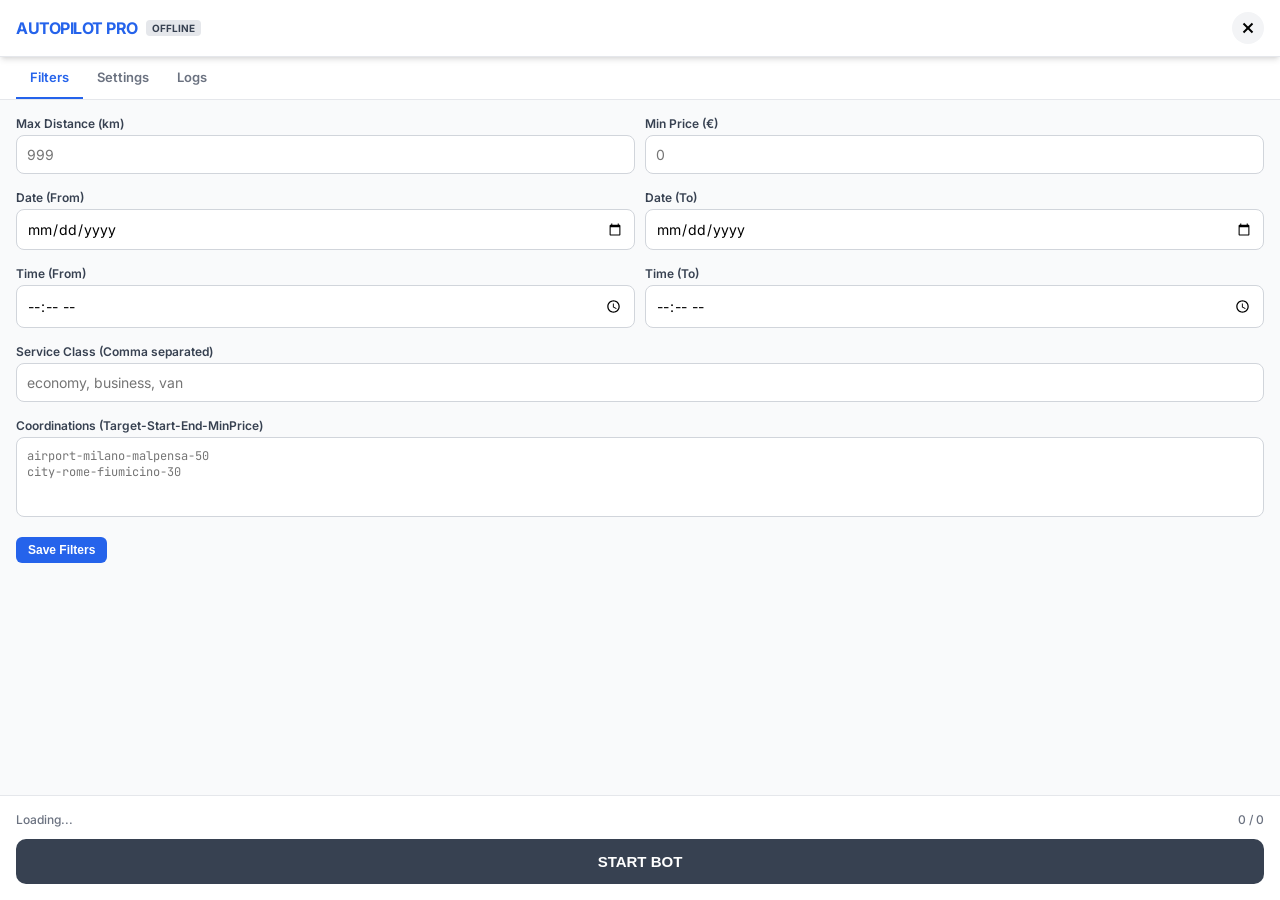
<file: extensions/autopilot/src/pages/panel/index.html>
<!DOCTYPE html>
<html lang="en">
<head>
    <meta charset="UTF-8">
    <meta name="viewport" content="width=device-width, initial-scale=1.0, maximum-scale=1.0, user-scalable=no">
    <title>Transfeero Autopilot Pro</title>
    <link rel="preconnect" href="https://fonts.googleapis.com">
    <link rel="preconnect" href="https://fonts.gstatic.com" crossorigin>
    <link href="https://fonts.googleapis.com/css2?family=Inter:wght@400;500;600;700&family=JetBrains+Mono:wght@400;500&display=swap" rel="stylesheet">
    <style>
        :root {
            --primary: #2563eb;
            --primary-hover: #1d4ed8;
            --success: #22c55e;
            --danger: #ef4444;
            --gray-50: #f9fafb;
            --gray-100: #f3f4f6;
            --gray-200: #e5e7eb;
            --gray-300: #d1d5db;
            --gray-500: #6b7280;
            --gray-700: #374151;
            --gray-900: #111827;
            --white: #ffffff;
            --shadow: 0 4px 6px -1px rgb(0 0 0 / 0.1), 0 2px 4px -2px rgb(0 0 0 / 0.1);
        }

        * {
            box-sizing: border-box;
            -webkit-tap-highlight-color: transparent;
        }

        body {
            font-family: 'Inter', sans-serif;
            margin: 0;
            padding: 0;
            background-color: var(--gray-50);
            color: var(--gray-900);
            height: 100vh;
            display: flex;
            flex-direction: column;
            overflow: hidden;
        }

        /* Header */
        header {
            background: var(--white);
            padding: 12px 16px;
            display: flex;
            justify-content: space-between;
            align-items: center;
            border-bottom: 1px solid var(--gray-200);
            box-shadow: var(--shadow);
            z-index: 10;
        }

        header .logo {
            display: flex;
            align-items: center;
            gap: 8px;
        }

        header h1 {
            margin: 0;
            font-size: 16px;
            font-weight: 700;
            color: var(--primary);
            letter-spacing: -0.5px;
        }

        .status-badge {
            font-size: 10px;
            font-weight: 700;
            padding: 2px 6px;
            border-radius: 4px;
            background: var(--gray-200);
            color: var(--gray-700);
        }

        .status-badge.online {
            background: rgba(34, 197, 94, 0.1);
            color: var(--success);
        }

        .close-btn {
            background: var(--gray-100);
            border: none;
            width: 32px;
            height: 32px;
            border-radius: 50%;
            display: flex;
            align-items: center;
            justify-content: center;
            cursor: pointer;
        }

        /* Tabs */
        .tabs-nav {
            display: flex;
            background: var(--white);
            padding: 0 16px;
            border-bottom: 1px solid var(--gray-200);
        }

        .tab-link {
            padding: 12px 14px;
            font-size: 13px;
            font-weight: 600;
            color: var(--gray-500);
            text-decoration: none;
            border-bottom: 2px solid transparent;
            transition: all 0.2s;
            cursor: pointer;
        }

        .tab-link.active {
            color: var(--primary);
            border-bottom-color: var(--primary);
        }

        /* Content Area */
        .content-wrapper {
            flex: 1;
            overflow-y: auto;
            padding: 16px;
            position: relative;
        }

        .tab-content {
            display: none;
        }

        .tab-content.active {
            display: block;
        }

        /* Form */
        .form-group { margin-bottom: 16px; }
        .form-row { display: flex; gap: 10px; margin-bottom: 16px; }
        .form-row .form-group { flex: 1; margin-bottom: 0; }
        label { display: block; font-size: 12px; font-weight: 600; color: var(--gray-700); margin-bottom: 4px; }
        input, select, textarea {
            width: 100%; padding: 10px; border: 1px solid var(--gray-300); border-radius: 8px;
            font-size: 14px; font-family: inherit; background: var(--white);
        }
        textarea { height: 80px; resize: none; font-family: 'JetBrains Mono', monospace; font-size: 12px; }

        /* Log Section */
        #log-container {
            background: #1e1e1e;
            color: #d4d4d4;
            padding: 10px;
            border-radius: 8px;
            font-family: 'JetBrains Mono', monospace;
            font-size: 11px;
            height: 200px;
            overflow-y: auto;
            margin-top: 10px;
            border: 1px solid #333;
        }
        .log-entry { margin-bottom: 4px; border-left: 2px solid #555; padding-left: 6px; }
        .log-time { color: #888; margin-right: 6px; }
        .log-info { color: #4fc1ff; }
        .log-success { color: #4ec9b0; }
        .log-warn { color: #ce9178; }
        .log-error { color: #f44747; }

        /* Action Bar */
        .footer {
            background: var(--white);
            padding: 16px;
            border-top: 1px solid var(--gray-200);
            display: flex;
            flex-direction: column;
            gap: 12px;
        }

        .usage-info {
            display: flex; justify-content: space-between; font-size: 12px; font-weight: 500; color: var(--gray-500);
        }

        .btn-main {
            width: 100%; padding: 14px; border-radius: 10px; font-size: 15px; font-weight: 700;
            border: none; transition: all 0.2s; cursor: pointer; color: white;
        }
        .btn-main.stopped { background: var(--gray-700); }
        .btn-main.running { background: var(--success); box-shadow: 0 4px 12px rgba(34, 197, 94, 0.3); }

        /* Toggle */
        .toggle-group {
            display: flex; justify-content: space-between; align-items: center;
            background: var(--white); padding: 10px 14px; border-radius: 10px; border: 1px solid var(--gray-200);
        }
        .switch { position: relative; display: inline-block; width: 40px; height: 20px; }
        .switch input { opacity: 0; width: 0; height: 0; }
        .slider { position: absolute; cursor: pointer; top: 0; left: 0; right: 0; bottom: 0; background-color: #ccc; transition: .4s; border-radius: 20px; }
        .slider:before { position: absolute; content: ""; height: 14px; width: 14px; left: 3px; bottom: 3px; background-color: white; transition: .4s; border-radius: 50%; }
        input:checked + .slider { background-color: var(--success); }
        input:checked + .slider:before { transform: translateX(20px); }

        .btn-save-mini {
            background: var(--primary); color: white; border: none; padding: 6px 12px; border-radius: 6px; font-size: 12px; font-weight: 600;
        }
    </style>
</head>
<body>

    <header>
        <div class="logo">
            <h1>AUTOPILOT PRO</h1>
            <div id="auth-status" class="status-badge">OFFLINE</div>
        </div>
        <button class="close-btn" id="btnClose">
            <svg style="width:18px;height:18px" viewBox="0 0 24 24" fill="none" stroke="currentColor" stroke-width="2.5"><line x1="18" y1="6" x2="6" y2="18"></line><line x1="6" y1="6" x2="18" y2="18"></line></svg>
        </button>
    </header>

    <div class="tabs-nav">
        <a class="tab-link active" data-tab="filters">Filters</a>
        <a class="tab-link" data-tab="settings">Settings</a>
        <a class="tab-link" data-tab="logs">Logs</a>
    </div>

    <div class="content-wrapper">
        <!-- Filters -->
        <div class="tab-content active" id="tab-filters">
            <div class="form-row">
                <div class="form-group"><label>Max Distance (km)</label><input type="number" id="maxDistance" placeholder="999"></div>
                <div class="form-group"><label>Min Price (€)</label><input type="number" id="minPrice" placeholder="0"></div>
            </div>
            <div class="form-row">
                <div class="form-group"><label>Date (From)</label><input type="date" id="dateFrom"></div>
                <div class="form-group"><label>Date (To)</label><input type="date" id="dateTo"></div>
            </div>
            <div class="form-row">
                <div class="form-group"><label>Time (From)</label><input type="time" id="timeFrom"></div>
                <div class="form-group"><label>Time (To)</label><input type="time" id="timeTo"></div>
            </div>
            <div class="form-group">
                <label>Service Class (Comma separated)</label>
                <input type="text" id="serviceClass" placeholder="economy, business, van">
            </div>
            <div class="form-group">
                <label>Coordinations (Target-Start-End-MinPrice)</label>
                <textarea id="coordinations" placeholder="airport-milano-malpensa-50&#10;city-rome-fiumicino-30"></textarea>
            </div>
            <button class="btn-save-mini" onclick="saveData()">Save Filters</button>
        </div>

        <!-- Settings -->
        <div class="tab-content" id="tab-settings">
            <div class="form-group"><label>Refresh Delay (sec)</label><input type="number" id="refreshDelay" value="1.5" step="0.1"></div>
            <div class="form-group"><label>Pause every X searches</label><input type="number" id="pauseEvery" value="100"></div>
            <div class="form-group"><label>Pause for X minutes</label><input type="number" id="pauseDuration" value="5"></div>
            <div class="form-group">
                <div class="toggle-group">
                    <label style="margin:0">Sound Notification</label>
                    <label class="switch"><input type="checkbox" id="soundEnabled" checked><span class="slider"></span></label>
                </div>
            </div>
            <button class="btn-save-mini" onclick="saveData()">Save Settings</button>
        </div>

        <!-- Logs -->
        <div class="tab-content" id="tab-logs">
            <div id="log-container"></div>
            <button class="btn-save-mini" style="margin-top:10px;background:var(--gray-500)" onclick="clearLogs()">Clear Logs</button>
        </div>
    </div>

    <div class="footer">
        <div class="usage-info">
            <span id="user-email">Loading...</span>
            <span id="daily-usage">0 / 0</span>
        </div>
        <button class="btn-main stopped" id="btnStart">START BOT</button>
    </div>

    <script>
        // Constants
        const API_BASE = "https://api.transfeero.com/v3";
        const STORE_API = "https://store.ryankamal.com/api";
        const EXT_ID = "ibhjnfkkiihagmmdcpmicklhdoikdfmj";

        // State
        let botRunning = false;
        let auth = { hash: '', token: '', email: '' };
        let vehicles = [];
        let searchCount = 0;
        let usage = { count: 0, limit: 50 };
        let timer = null;

        // UI Helpers
        function log(msg, type = 'info') {
            const container = document.getElementById('log-container');
            const entry = document.createElement('div');
            entry.className = `log-entry log-${type}`;
            const time = new Date().toLocaleTimeString();
            entry.innerHTML = `<span class="log-time">[${time}]</span> ${msg}`;
            container.appendChild(entry);
            container.scrollTop = container.scrollHeight;
            if (container.children.length > 100) container.removeChild(container.firstChild);
        }

        function clearLogs() { document.getElementById('log-container').innerHTML = ''; }

        // Tab Switching
        document.querySelectorAll('.tab-link').forEach(link => {
            link.addEventListener('click', () => {
                document.querySelectorAll('.tab-link, .tab-content').forEach(el => el.classList.remove('active'));
                link.classList.add('active');
                document.getElementById(`tab-${link.dataset.tab}`).classList.add('active');
            });
        });

        // Bot Functions
        async function fetchAuth() {
            if (window.Android) {
                try {
                    const data = JSON.parse(window.Android.getAuth());
                    auth = data;
                    document.getElementById('user-email').textContent = auth.email || "No Session";
                    if (auth.hash && auth.token) {
                        document.getElementById('auth-status').textContent = "ONLINE";
                        document.getElementById('auth-status').classList.add('online');
                        log("Auth session recovered from browser.", "success");
                        return true;
                    }
                } catch(e) { log("Failed to get auth: " + e.message, "error"); }
            }
            log("No active Transfeero session found. Please login first.", "warn");
            return false;
        }

        async function loadVehicles() {
            if (!auth.hash) return;
            try {
                const res = await fetch(`${API_BASE}/partner_vehicle_list`, {
                    method: 'POST',
                    headers: { 'Content-Type': 'application/x-www-form-urlencoded' },
                    body: new URLSearchParams({ login_hash: auth.hash, limit: "100" })
                });
                const data = await res.json();
                if (data.data && data.data.vehicles) {
                    vehicles = data.data.vehicles;
                    log(`Loaded ${vehicles.length} vehicle classes.`, "info");
                }
            } catch(e) { log("Vehicle fetch failed: " + e.message, "warn"); }
        }

        async function checkSubscription() {
            if (!auth.email) return;
            try {
                const res = await fetch(`${STORE_API}/subscription?extensionId=${EXT_ID}&email=${encodeURIComponent(auth.email)}`);
                const data = await res.json();
                if (data.subscribed) {
                    usage.limit = 999999;
                    log("Subscription active: Unlimited access.", "success");
                } else {
                    log("No subscription found. Daily limit applies.", "warn");
                }
                updateUsageUI();
            } catch(e) {}
        }

        function updateUsageUI() {
            document.getElementById('daily-usage').textContent = `${usage.count} / ${usage.limit === 999999 ? '∞' : usage.limit}`;
        }

        async function botLoop() {
            if (!botRunning) return;

            try {
                log("Scanning for offers...", "info");
                const res = await fetch(`${API_BASE}/partner_ava_bookings_v2`, {
                    method: 'POST',
                    headers: { 
                        'Content-Type': 'application/json',
                        'Authorization': `Bearer ${auth.token}`
                    },
                    body: JSON.stringify({ login_hash: auth.hash })
                });

                if (res.status === 429) {
                    log("Rate limit (429)! Pausing for 5 min...", "error");
                    stopBot();
                    setTimeout(startBot, 300000);
                    return;
                }

                const data = await res.json();
                const offers = data.data?.bookings || [];
                
                if (offers.length > 0) {
                    log(`Found ${offers.length} active offers.`, "success");
                    await processOffers(offers);
                } else {
                    // log("No matching offers found.", "info");
                }

                searchCount++;
                const pauseEvery = parseInt(document.getElementById('pauseEvery').value) || 100;
                if (searchCount >= pauseEvery) {
                    const pauseMin = parseInt(document.getElementById('pauseDuration').value) || 5;
                    log(`Safety pause: ${pauseMin} min active.`, "warn");
                    searchCount = 0;
                    setTimeout(botLoop, pauseMin * 60000);
                    return;
                }

            } catch(e) { log("Scan error: " + e.message, "error"); }

            const delay = (parseFloat(document.getElementById('refreshDelay').value) || 1.5) * 1000;
            timer = setTimeout(botLoop, delay);
        }

        async function processOffers(offers) {
            const filters = getFilters();
            for (const offer of offers) {
                if (matchFilters(offer, filters)) {
                    log(`MATCH: ${offer.start} -> ${offer.end} (€${offer.partner_payout})`, "success");
                    if (usage.count < usage.limit) {
                        await acceptOffer(offer);
                    } else {
                        log("Daily limit reached! Upgrade to accept more.", "warn");
                    }
                }
            }
        }

        function matchFilters(offer, f) {
            // Price & Distance
            if (f.maxDistance && parseFloat(offer.km) > parseFloat(f.maxDistance)) return false;
            if (f.minPrice && parseFloat(offer.partner_payout) < parseFloat(f.minPrice)) return false;

            // Service Class
            if (f.serviceClass) {
                const classes = f.serviceClass.split(',').map(s => s.trim().toLowerCase());
                if (!classes.includes(offer.vehicle_class.toLowerCase())) return false;
            }

            // Coordinations (Simple match)
            if (f.coordinations) {
                const lines = f.coordinations.split('\n');
                let geoMatch = false;
                for (const line of lines) {
                    const parts = line.split('-').map(p => p.trim().toLowerCase());
                    if (parts.length >= 2) {
                        const startOk = offer.start.toLowerCase().includes(parts[0]);
                        const endOk = offer.end.toLowerCase().includes(parts[1]);
                        if (startOk && endOk) { geoMatch = true; break; }
                    }
                }
                if (!geoMatch && lines.length > 0 && lines[0].trim()) return false;
            }

            return true;
        }

        async function acceptOffer(offer) {
            // Find compatible vehicle
            const v = vehicles.find(vh => vh.type.toLowerCase() === offer.vehicle_class.toLowerCase() && vh.passenger_max >= offer.pax);
            if (!v) { log(`No vehicle ID found for ${offer.vehicle_class}`, "warn"); return; }

            log(`Attempting to accept #${offer.id} with vehicle ${v.name}...`, "info");
            try {
                const res = await fetch(`${API_BASE}/partner_accept_booking`, {
                    method: 'POST',
                    headers: { 
                        'Content-Type': 'application/x-www-form-urlencoded',
                        'Authorization': `Bearer ${auth.token}`
                    },
                    body: new URLSearchParams({
                        login_hash: auth.hash,
                        booking_hash: offer.booking_hash_link,
                        vehicle_id: v.id
                    })
                });
                const data = await res.json();
                if (res.ok && data.success) {
                    log(`✅ SUCCESSFULLY ACCEPTED OFFER #${offer.id}!`, "success");
                    usage.count++;
                    updateUsageUI();
                    if (document.getElementById('soundEnabled').checked) {
                        // Play sound logic here
                    }
                } else {
                    log(`Failed to accept: ${data.message || 'Unknown error'}`, "error");
                }
            } catch(e) { log("Accept error: " + e.message, "error"); }
        }

        function startBot() {
            if (!auth.hash || !auth.token) {
                log("Cannot start: Missing auth credentials.", "error");
                return;
            }
            botRunning = true;
            document.getElementById('btnStart').textContent = "STOP BOT";
            document.getElementById('btnStart').className = "btn-main running";
            log("Autopilot started. Monitoring offers...", "success");
            botLoop();
        }

        function stopBot() {
            botRunning = false;
            clearTimeout(timer);
            document.getElementById('btnStart').textContent = "START BOT";
            document.getElementById('btnStart').className = "btn-main stopped";
            log("Autopilot stopped.", "warn");
        }

        // Persistence
        function saveData() {
            const data = {
                filters: getFilters(),
                settings: getSettings()
            };
            localStorage.setItem('autopilot_data', JSON.stringify(data));
            log("Configuration saved.", "info");
        }

        function loadData() {
            const raw = localStorage.getItem('autopilot_data');
            if (raw) {
                const { filters, settings } = JSON.parse(raw);
                if (filters) {
                    document.getElementById('maxDistance').value = filters.maxDistance;
                    document.getElementById('minPrice').value = filters.minPrice;
                    document.getElementById('dateFrom').value = filters.dateFrom;
                    document.getElementById('dateTo').value = filters.dateTo;
                    document.getElementById('timeFrom').value = filters.timeFrom;
                    document.getElementById('timeTo').value = filters.timeTo;
                    document.getElementById('serviceClass').value = filters.serviceClass;
                    document.getElementById('coordinations').value = filters.coordinations;
                }
                if (settings) {
                    document.getElementById('refreshDelay').value = settings.refreshDelay;
                    document.getElementById('pauseEvery').value = settings.pauseEvery;
                    document.getElementById('pauseDuration').value = settings.pauseDuration;
                    document.getElementById('soundEnabled').checked = settings.soundEnabled;
                }
            }
        }

        function getFilters() {
            return {
                maxDistance: document.getElementById('maxDistance').value,
                minPrice: document.getElementById('minPrice').value,
                dateFrom: document.getElementById('dateFrom').value,
                dateTo: document.getElementById('dateTo').value,
                timeFrom: document.getElementById('timeFrom').value,
                timeTo: document.getElementById('timeTo').value,
                serviceClass: document.getElementById('serviceClass').value,
                coordinations: document.getElementById('coordinations').value
            };
        }

        function getSettings() {
            return {
                refreshDelay: document.getElementById('refreshDelay').value,
                pauseEvery: document.getElementById('pauseEvery').value,
                pauseDuration: document.getElementById('pauseDuration').value,
                soundEnabled: document.getElementById('soundEnabled').checked
            };
        }

        // Init
        document.getElementById('btnStart').addEventListener('click', () => botRunning ? stopBot() : startBot());
        document.getElementById('btnClose').addEventListener('click', () => window.Android && window.Android.closeDialog());

        window.onload = async () => {
            loadData();
            if (await fetchAuth()) {
                await checkSubscription();
                await loadVehicles();
            }
        };
    </script>
</body>
</html>
</file>
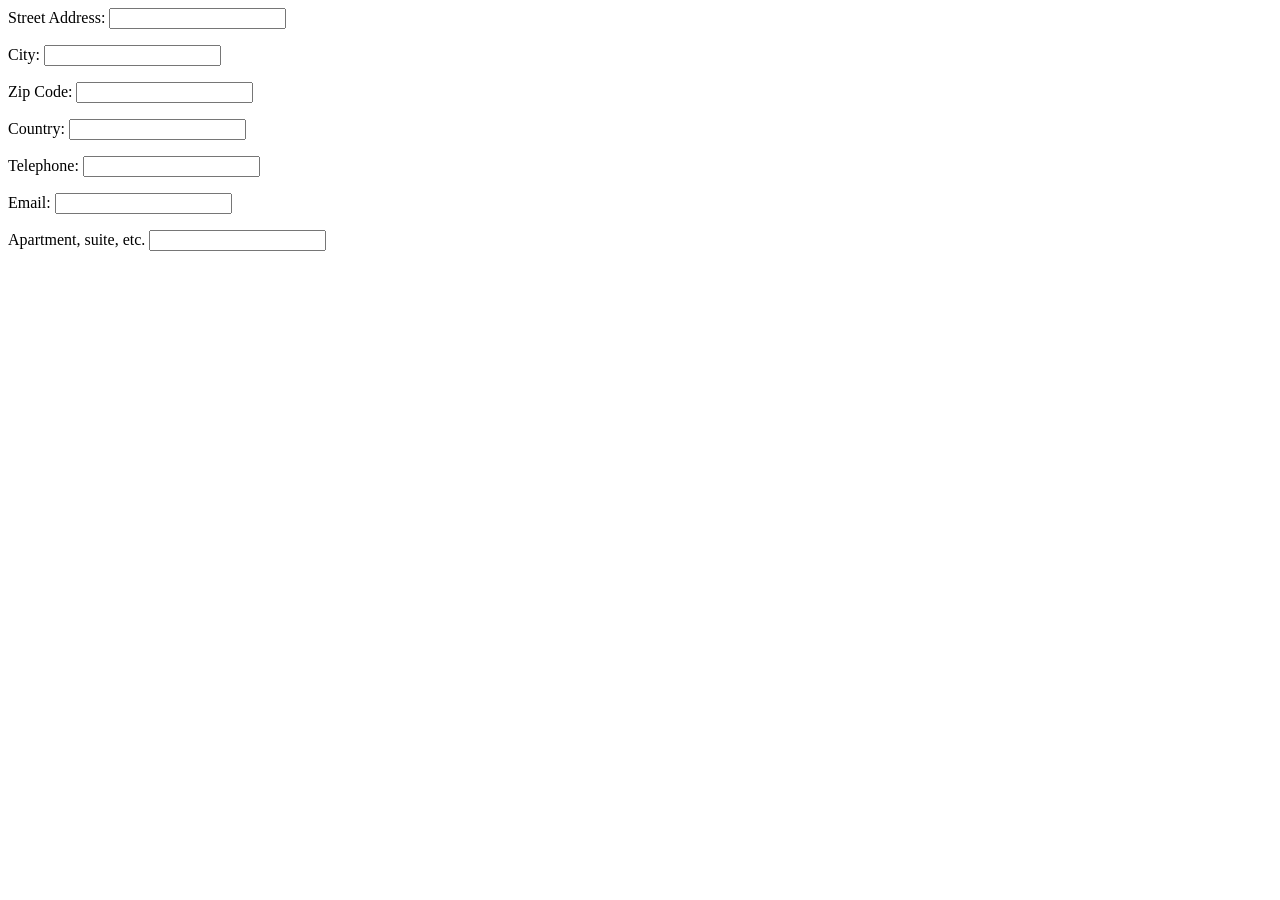
<file: app/src/androidTest/assets/pages/addressForm.html>
<html>
<head>
    <meta name="viewport" content="width=device-width">
    <title>Address_Form</title>
</head>
<body>
    <form>
        <p>Street Address: <input id="streetAddress" type="text"></p>
        <p>City: <input id="city" type="text"></p>
        <p>Zip Code: <input id="zipCode" type="text"></p>
        <p>Country: <input id="country" type="text"></p>
        <p>Telephone: <input id="telephone" type="text"></p>
        <p>Email: <input id="email" type="text"></p>
        <p>Apartment, suite, etc. <input id="apartment" type="text"></p>
    </form>
</body>
</html>
</file>
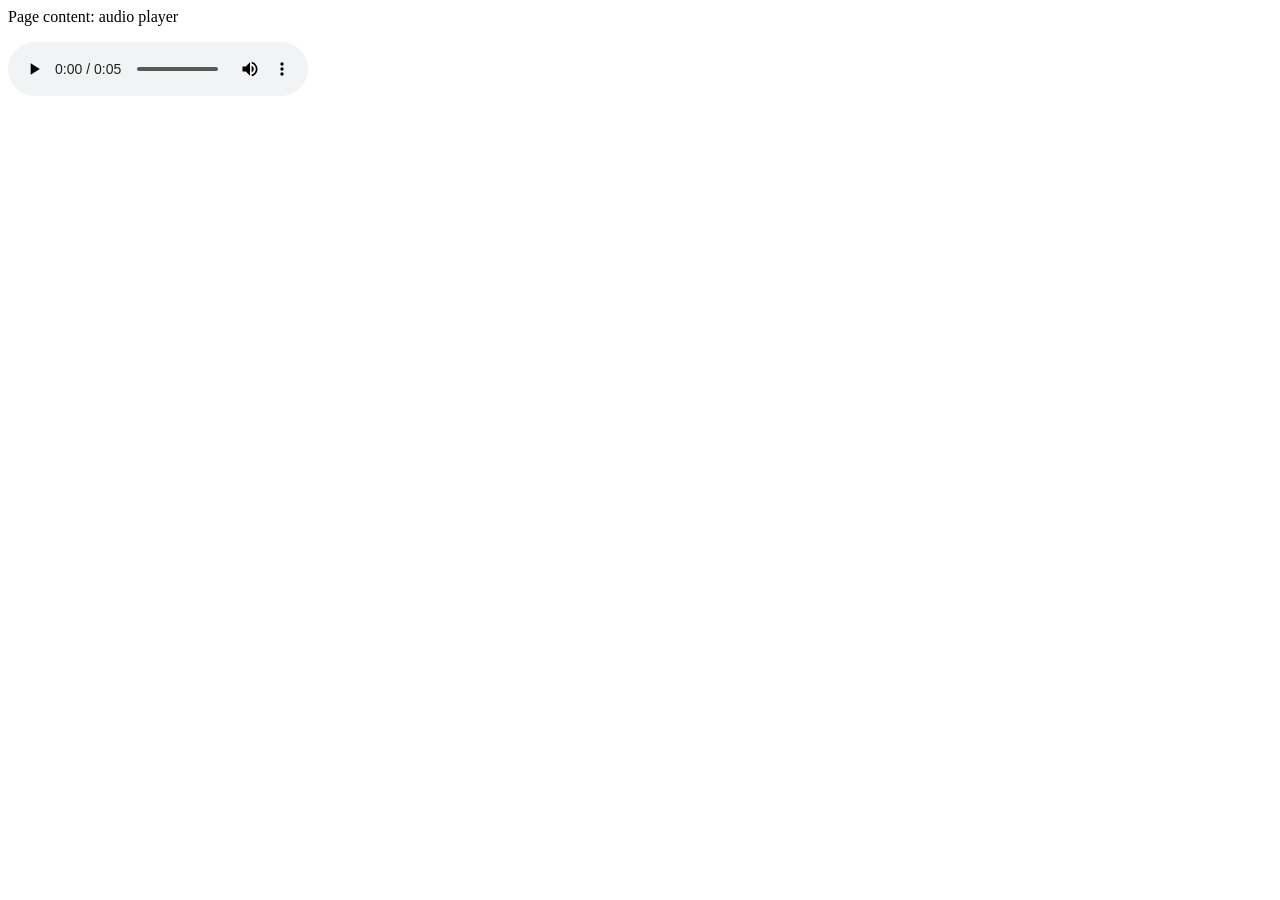
<file: app/src/androidTest/assets/pages/audioMediaPage.html>
<html>
<head>
    <title>Audio_Test_Page</title>
</head>
<body>
<p id="testContent">Page content: audio player</p>
<div class="audioPlayer">
    <audio id="audioSample" controls loop>
        <source src="../resources/audioSample.mp3">
    </audio>
</div>
</body>
</html>
</file>
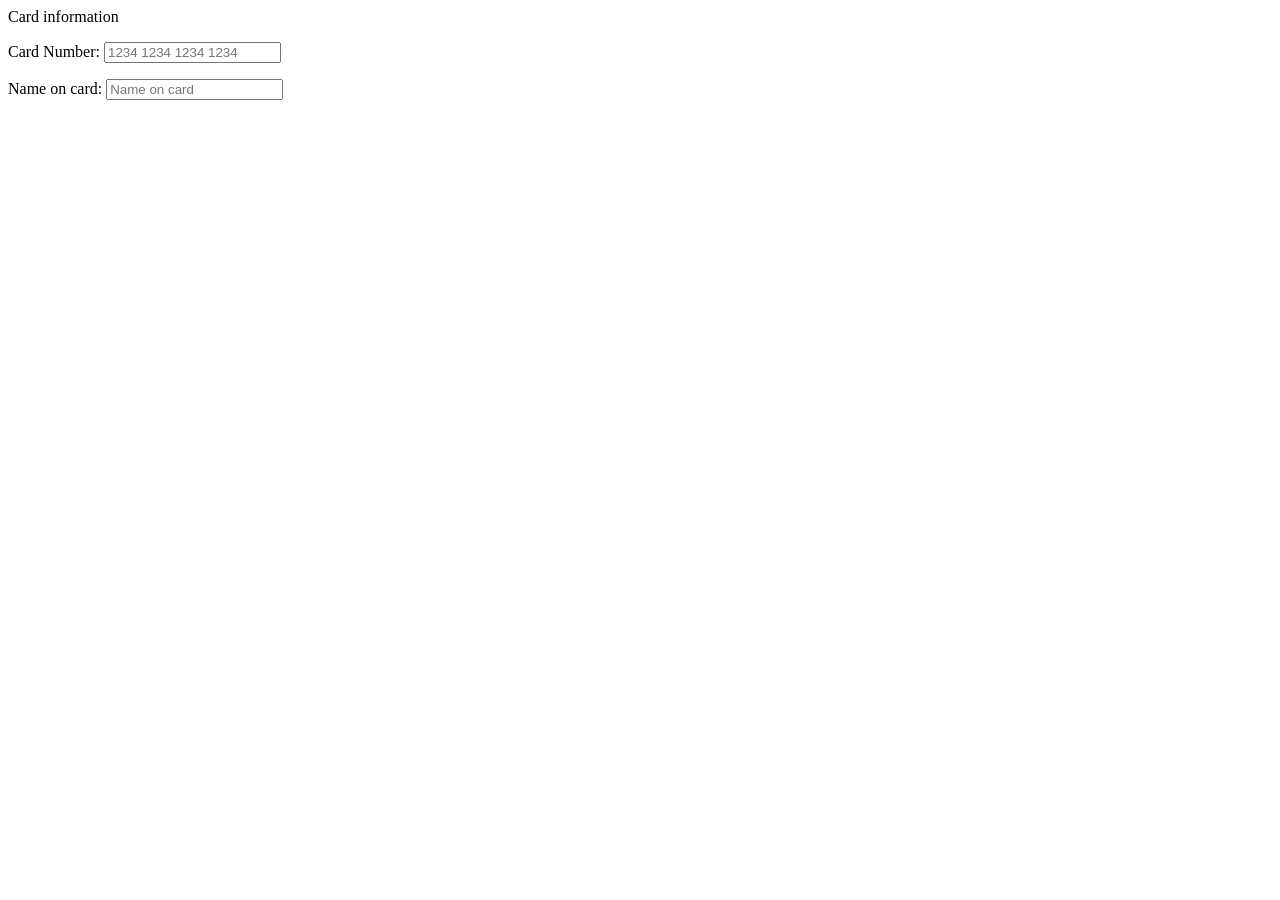
<file: app/src/androidTest/assets/pages/creditCardForm.html>
<html>
<head>
    <meta name="viewport" content="width=device-width">
    <title>Credit_Card_Form</title>
</head>
<body>
    <form>
    <p>Card information</p>
    <p>Card Number: <input id="cardNumber" type="text" placeholder="1234 1234 1234 1234"></p>
    <p>Name on card: <input id="nameOnCard"type="text" placeholder="Name on card"></p>
    </form>
</body>
</html>
</file>
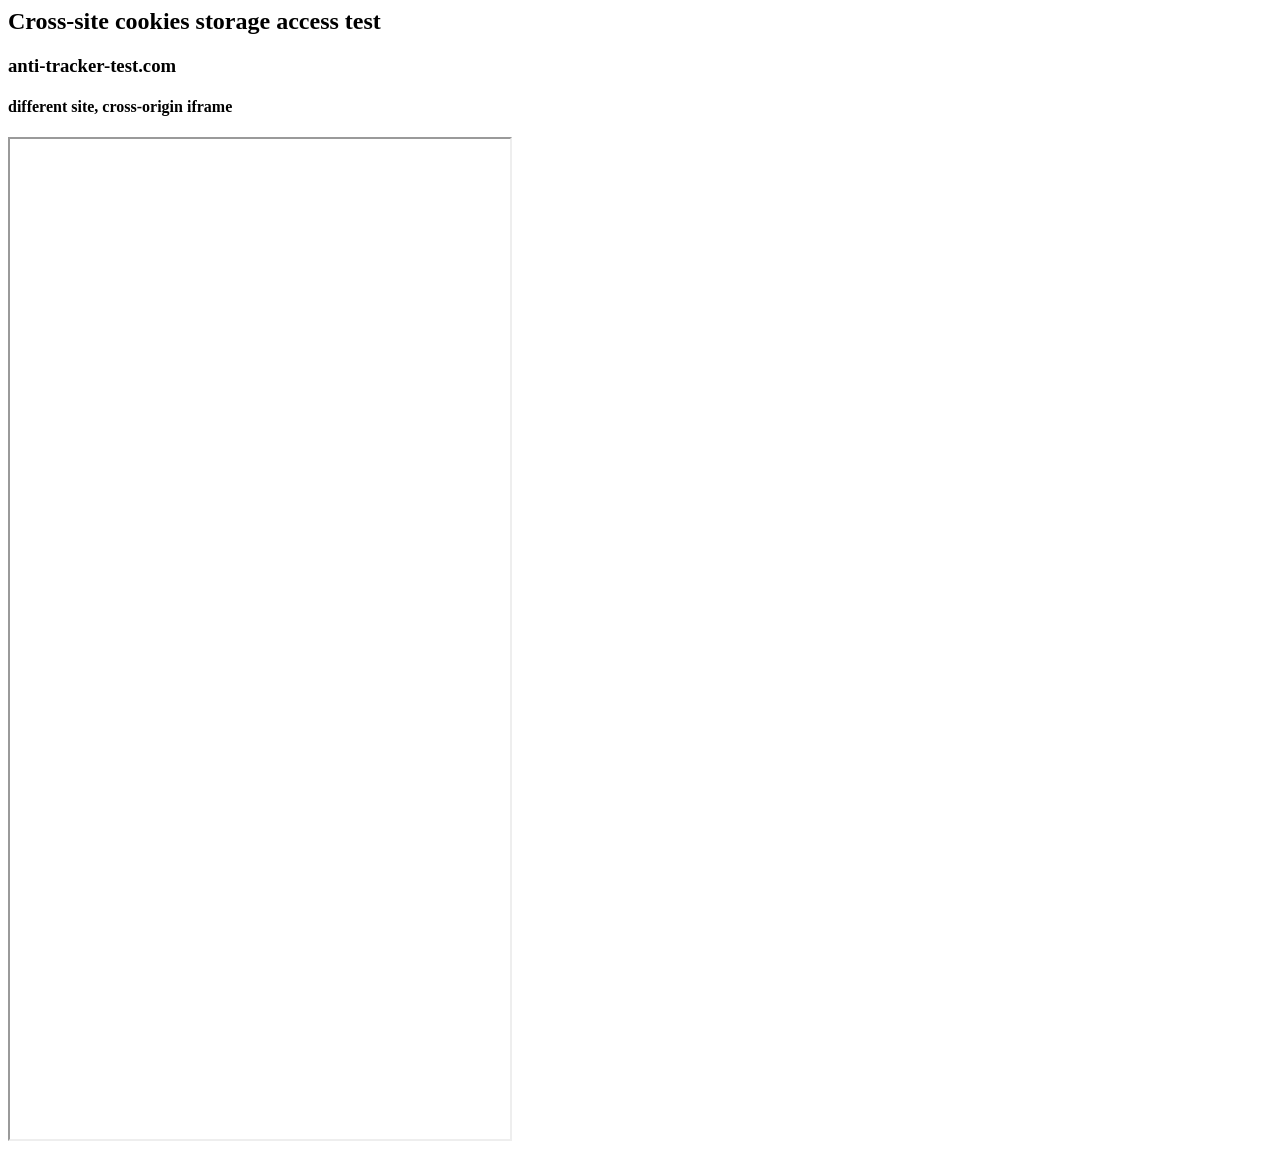
<file: app/src/androidTest/assets/pages/cross-site-cookies.html>
<html>
<body>
<h2>Cross-site cookies storage access test</h2>
<h3>anti-tracker-test.com</h3>
<h4>different site, cross-origin iframe</h4>
<iframe width=500 height=1000 src="https://mozilla-mobile.github.io/testapp/anti-tracker-test_set_storage_with_sa_api.html"></iframe>
</body>
</html>
</file>
